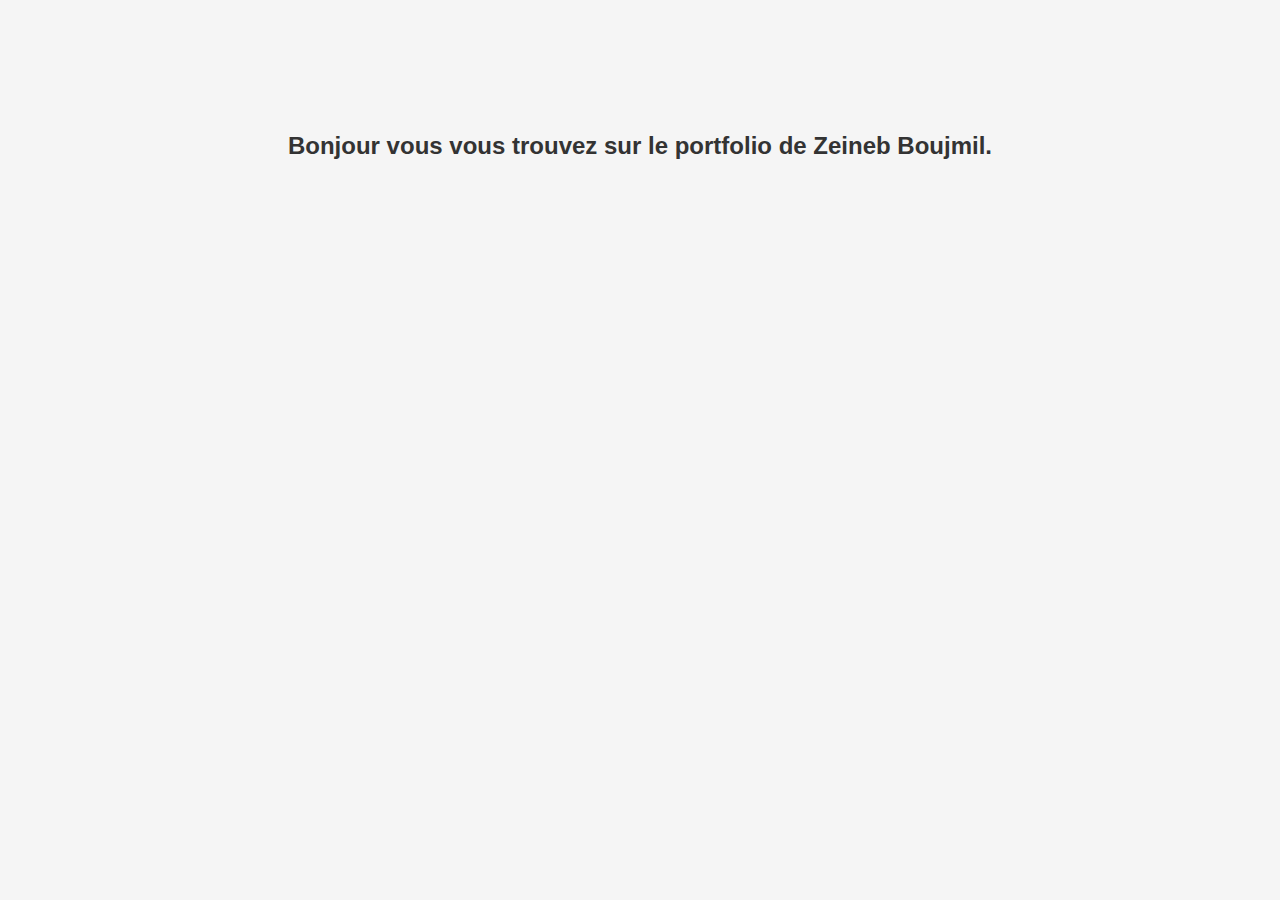
<file: index.html>
<!DOCTYPE html>
<html>
<head>
  <title>Portfolio Zeineb Boujmil</title>
  <style>
    body {
      font-family: Arial, sans-serif;
      text-align: center;
      padding-top: 100px;
      background-color: #f5f5f5;
      color: #333;
    }
    p {
      font-size: 24px;
      font-weight: bold;
    }
  </style>
</head>
<body>
  <p>Bonjour vous vous trouvez sur le portfolio de Zeineb Boujmil.</p>
</body>
</html>
</file>
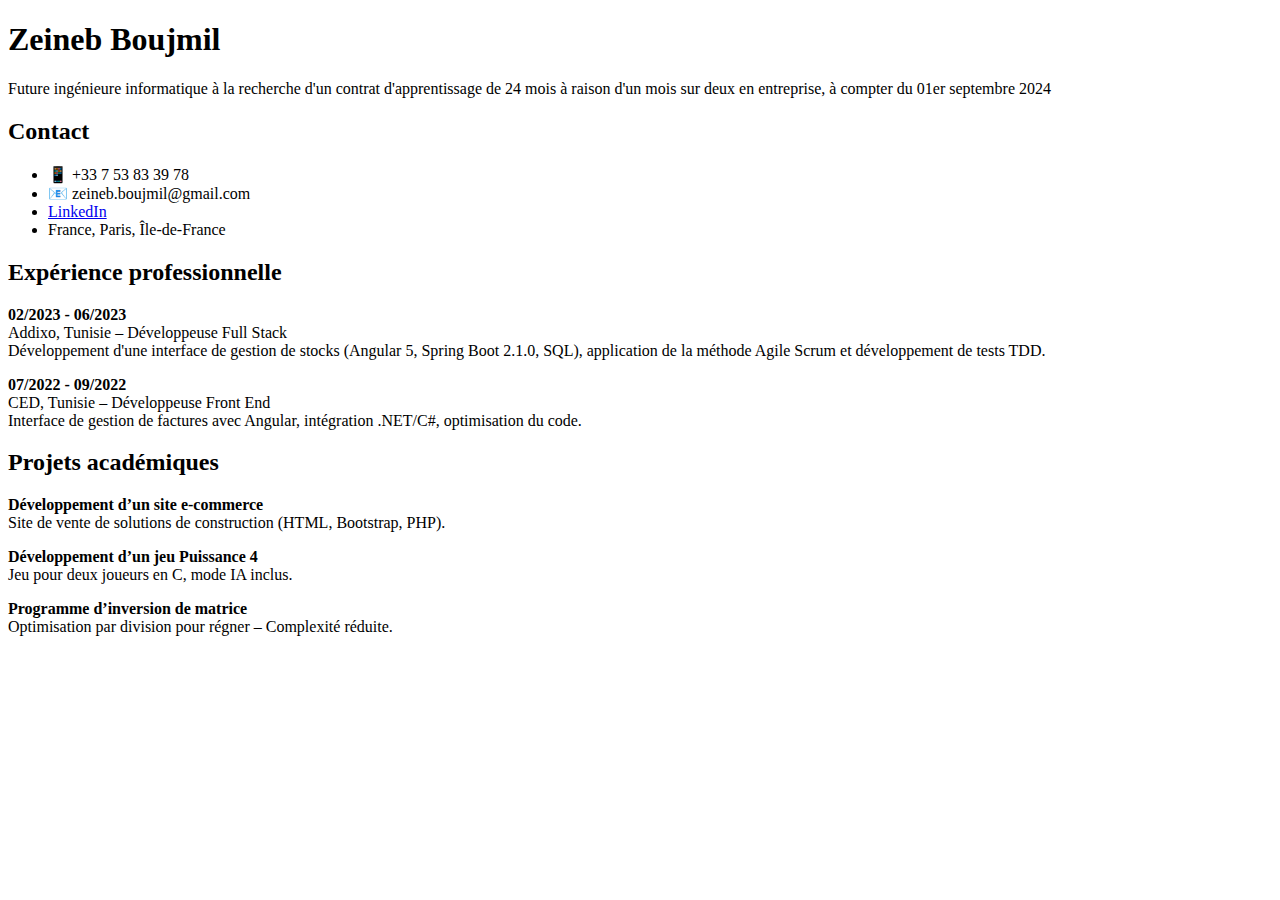
<file: portfolio.html>
<!DOCTYPE html>
<html lang="fr" prefix="foaf: http://xmlns.com/foaf/0.1/ dc: http://purl.org/dc/elements/1.1/">
<head>
  <meta charset="UTF-8">
  <title>Portfolio de Zeineb Boujmil</title>
</head>

<body typeof="foaf:Person" about="#me">

  <h1 property="foaf:name">Zeineb Boujmil</h1>
  <p property="foaf:title">Future ingénieure informatique à la recherche d'un contrat d'apprentissage de 24 mois à raison d'un mois sur deux en entreprise, à compter du 01er septembre 2024</p>

  <h2>Contact</h2>
  <ul>
    <li><span property="foaf:phone" content="+33753833978">📱 +33 7 53 83 39 78</span></li>
    <li><span property="foaf:mbox" content="mailto:zeineb.boujmil@gmail.com">📧 zeineb.boujmil@gmail.com</span></li>
    <li><a property="foaf:homepage" href="https://www.linkedin.com/in/zeineb-boujmil-226a61204/">LinkedIn</a></li>
    <li><span property="foaf:based_near">France, Paris, Île-de-France</span></li>
  </ul>

  <h2>Expérience professionnelle</h2>
  <div vocab="http://schema.org/" typeof="schema:WorkExperience">
    <p>
      <strong property="dc:date">02/2023 - 06/2023</strong><br>
      <span property="schema:employer">Addixo, Tunisie</span> – 
      <span property="schema:jobTitle">Développeuse Full Stack</span><br>
      <span property="schema:description">
        Développement d'une interface de gestion de stocks (Angular 5, Spring Boot 2.1.0, SQL),
        application de la méthode Agile Scrum et développement de tests TDD.
      </span>
    </p>

    <p>
      <strong property="dc:date">07/2022 - 09/2022</strong><br>
      <span property="schema:employer">CED, Tunisie</span> – 
      <span property="schema:jobTitle">Développeuse Front End</span><br>
      <span property="schema:description">
        Interface de gestion de factures avec Angular, intégration .NET/C#, optimisation du code.
      </span>
    </p>
  </div>

  <h2>Projets académiques</h2>
  <div typeof="schema:CreativeWork">
    <p>
      <strong property="dc:title">Développement d’un site e-commerce</strong><br>
      <span property="schema:description">
        Site de vente de solutions de construction (HTML, Bootstrap, PHP).
      </span>
    </p>
    <p>
      <strong property="dc:title">Développement d’un jeu Puissance 4</strong><br>
      <span property="schema:description">
        Jeu pour deux joueurs en C, mode IA inclus.
      </span>
    </p>
    <p>
      <strong property="dc:title">Programme d’inversion de matrice</strong><br>
      <span property="schema:description">
        Optimisation par division pour régner – Complexité réduite.
      </span>
    </p>
  </div>

</body>
</html>
</file>
